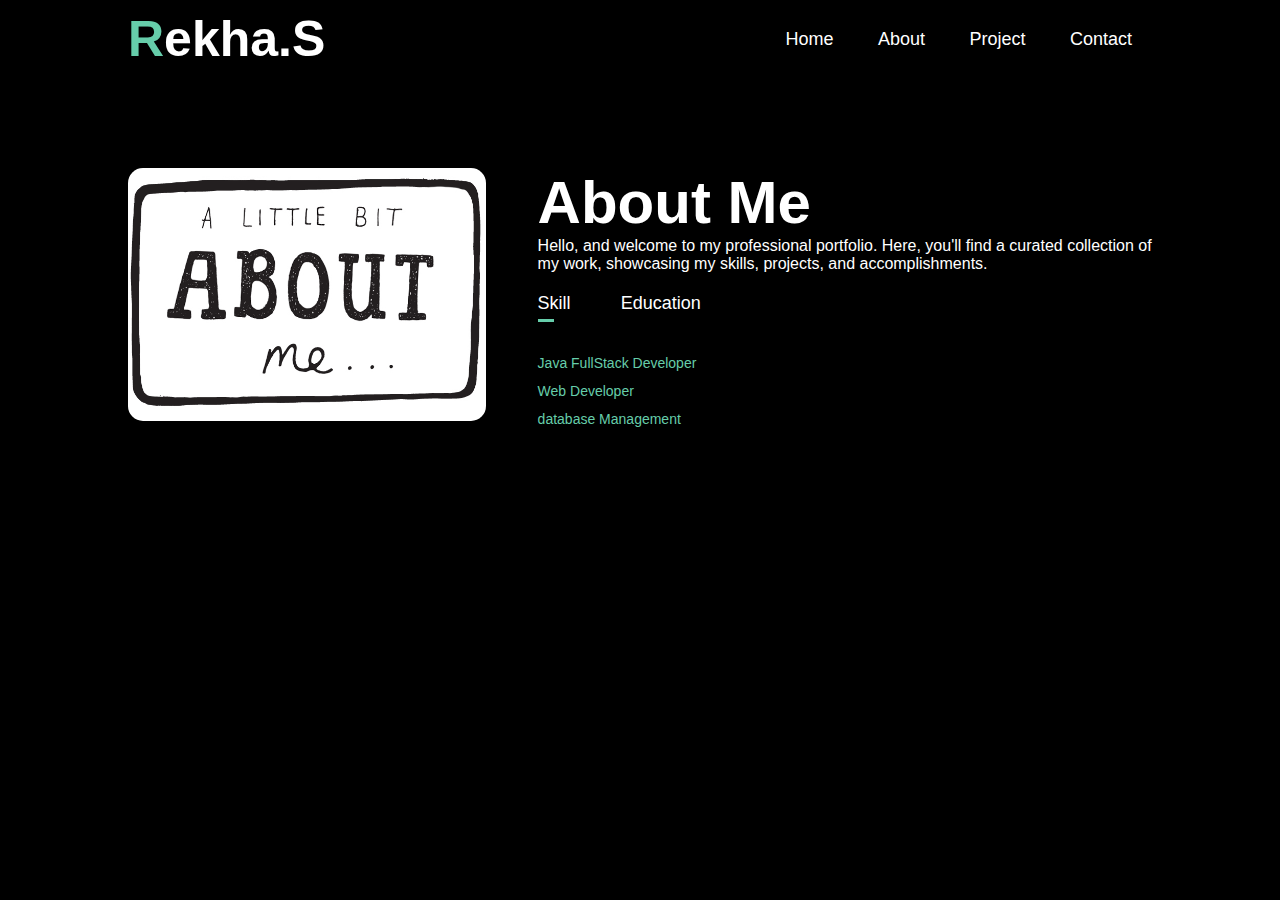
<file: about.html>
<!DOCTYPE html>
<html lang="en">
<head>
    <meta charset="UTF-8">
    <meta http-equiv="X-UA-Compatible" content="IE=edge">
    <meta name="viewport" content="width=device-width, initial-scale=1.0">
    <title>Document</title>
    <link rel="stylesheet" href="style.css">
</head>
<body>
    <div id="header">
        <div class="container">
            <nav>
                <h1 class="logo"><span>R</span>ekha.S</h1>
                <ul>
                    <li><a href="index.html">Home</a></li>
                    <li><a href="about.html">About</a></li>
                    <li><a href="project.html">Project</a></li>
                    <li><a href="contact.html">Contact</a></li>
                </ul>
            </nav>
        </div>
    </div>

    <div id="about">
        <div class="container">
            <div class="row">
                <div class="about-col-1">
                    <img src="image.png" alt="">
                </div>
                <div class="about-col-2">
                    <h1 class="sub-title">About Me</h1>
                    <p>Hello, and welcome to my professional portfolio. Here, you'll find a curated collection of my work, showcasing my skills, projects, and accomplishments.</p>
                    <div class="tab-titles">
                        <p class="tab-links active-link" onclick="opentab('skills')">Skill</p>
                        <!-- <p class="tab-links" onclick="opentab('experience')">Experience</p> -->
                        <p class="tab-links" onclick="opentab('education')">Education</p>
                    </div>
                    <div class="tab-contents active-tab" id="skills">
                        <ul>
                            <li><Span>Java FullStack Developer</Span><br></li>
                            <li><span>Web Developer</span><br></li>
                            <li><span>database Management</span><br></li>
                        </ul>
                    </div>
                    <!-- <div class="tab-contents" id="experience">
                        <ul>
                            <li><Span>Java FullStack Developer</Span><br></li>
                            <li><span>Web Developer</span><br></li>
                            <li><span>database Management</span><br></li>
                        </ul>
                    </div> -->
                    <div class="tab-contents" id="education">
                        <ul>
                            <li><Span>10th</Span><br><p>PANDIT JAWAHARLAL NEHRU MEMORIAL SCHOOL, BANGALORE(2018)</p></li>
                            <li><span>PU</span><br><p>VASAVI VIDHYANIKETHAN PU COLLEGE, BANGALORE(2020)</p></li>
                            <li><span>Degree</span><br><p> SRI KRISHNA DEGREE COLLEGE, BANGALORE(2023)</p></li>
                        </ul>
                    </div>
                </div>
            </div>
        </div>
    </div>

    <script>
        var tablinks=document.getElementsByClassName("tab-links");
        var tabcontents=document.getElementsByClassName("tab-contents");
        function opentab(tabname){
            for(tablink of tablinks){
                tablink.classList.remove("active-link");
            }
            for(tabcontent of tabcontents){
                tabcontent.classList.remove("active-tab");
            }
            event.currentTarget.classList.add("active-link");
            document.getElementById(tabname).classList.add("active-tab")
        }   
        
    </script>
</body>
</html>
</file>
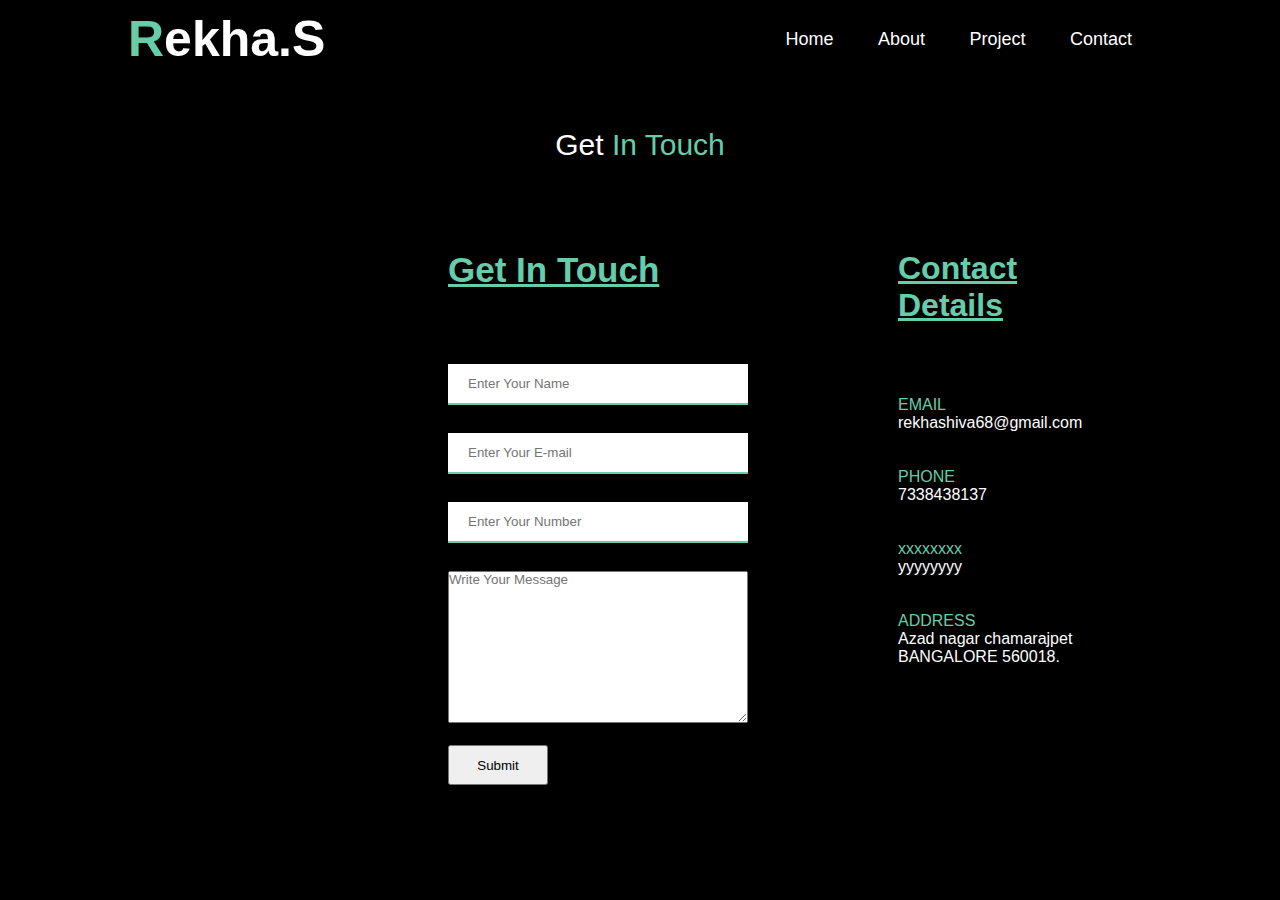
<file: contact.html>
<!DOCTYPE html>
<html lang="en">
<head>
    <meta charset="UTF-8">
    <meta http-equiv="X-UA-Compatible" content="IE=edge">
    <meta name="viewport" content="width=device-width, initial-scale=1.0">
    <title>Document</title>
    <link rel="stylesheet" href="style.css">
</head>
<body>
    <div id="header">
        <div class="container">
            <nav>
                <h1 class="logo"><span>R</span>ekha.S</h1>
                <ul>
                    <li><a href="index.html">Home</a></li>
                    <li><a href="about.html">About</a></li>
                    <li><a href="project.html">Project</a></li>
                    <li><a href="contact.html">Contact</a></li>
                </ul>
            </nav>
        </div>
    </div>
    <div id="contact">
        <p>Get <span>In Touch</span></p>
    </div>
    <div class="form">
        <div class="info">
            <form class="form" action="" onsubmit=" formValidation()">
                <h2>Get In Touch</h2><br><br><br>

                <input type="text" id="name"  required placeholder="Enter Your Name"><br>
                <input type="text" id="email"  required placeholder="Enter Your E-mail"><br>
                <input type="number" id="phone"  required placeholder="Enter Your Number">
                <textarea name="Write a Message" id="text" cols="30" rows="10" placeholder="Write Your Message"></textarea><br><br>
                <input class="button" type="submit">
            </form>
            <div class="details">
                <h1>Contact Details</h1><br><br><br><br>
                <span>EMAIL</span>
                <p>rekhashiva68@gmail.com</p><br><br>
                <span>PHONE</span>
                <p>7338438137</p><br><br>
                <span>xxxxxxxx</span>
                <p>yyyyyyyy</p><br><br>
                <span>ADDRESS</span>
                <p>Azad nagar chamarajpet BANGALORE 560018.</p>
            </div>
        </div>
        
    </div>
    <script>
        
        
      function formValidation(){
        let a=document.getElementById("name").value
        let b=document.getElementById("email").value
        let c=document.getElementById("phone").value
        let d=document.getElementById("text").value

        if(a.length<5){

          alert("Name should be > 5 letters")

        }
        else{
          alert("form successfully submitted ")
          localStorage.setItem("name",a)
          localStorage.setItem("mail",b)
          localStorage.setItem("phone",c)
          localStorage.setItem("text",d)

        }
    }
    

    //   let pattern=/^[a-zA-Z]+[0987654321]+[!@#$%^&*()]+$/
    //   let input="fsfsA4#$"
    //   let result=pattern.test(input)
    //   console.log(result)
    </script>
</body>
</html>
</file>
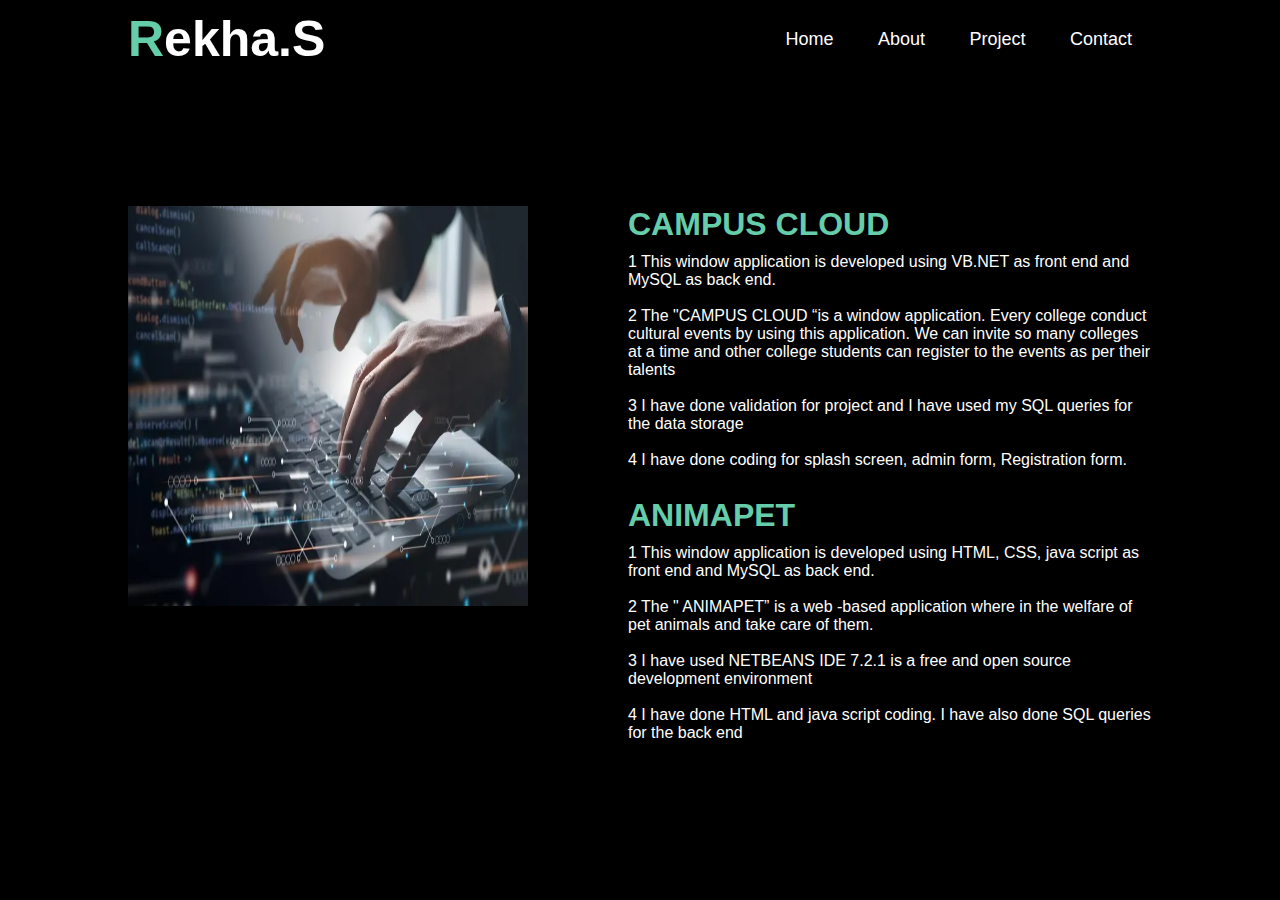
<file: project.html>
<!DOCTYPE html>
<html lang="en">
<head>
    <meta charset="UTF-8">
    <meta http-equiv="X-UA-Compatible" content="IE=edge">
    <meta name="viewport" content="width=device-width, initial-scale=1.0">
    <title>Document</title>
    <link rel="stylesheet" href="style.css">
</head>
<body>
    <div id="header">
        <div class="container">
            <nav>
                <h1 class="logo"><span>R</span>ekha.S</h1>
                <ul>
                    <li><a href="index.html">Home</a></li>
                    <li><a href="about.html">About</a></li>
                    <li><a href="project.html">Project</a></li>
                    <li><a href="contact.html">Contact</a></li>
                </ul>
            </nav>
        </div>
    </div>
    <div id="project">
        <img src="image1-13.webp" alt="">
        <div class="pro">
            <h1>
                CAMPUS CLOUD
            </h1>
            <p>
                1	This window application is developed using VB.NET as front end and MySQL as back end.<br><br>
                 2 The "CAMPUS CLOUD “is a window application. Every college conduct cultural events by using this application. We can invite so many colleges at a time and other college students can register to the events as per their talents  <br><br>

                3 I have done validation for project and I have used my SQL queries for the data storage<br><br>
                4	I have done coding for splash screen, admin form, Registration form.  <br><br>
            </p>
            <h1>
                ANIMAPET
            </h1>
            <p>
                1	This window application is developed using HTML, CSS, java script as front end and MySQL as back end.<br><br>
2	The " ANIMAPET” is a web -based application where in the welfare of pet animals and take care of them.<br><br>
3	I have used NETBEANS IDE 7.2.1 is a free and open source development environment<br><br> 
4	I have done HTML and java script coding. I have also done SQL  queries for the  back end<br><br> 

            </p>
            
        </div>
       
        
    </div>
</body>
</html>
</file>
<file: style.css>
*{
    padding: 0;
    margin: 0;
    font-family: 'Lucida Sans', 'Lucida Sans Regular', 'Lucida Grande', 'Lucida Sans Unicode', Geneva, Verdana, sans-serif;
    box-sizing: border-box;
}
body{
    background-color: black;
    color: #fff;
}
#header{
    width: 100%;
    /* height: 100vh; */
    background-size: cover;
    background-position: center;
}
.container{
    padding: 10px 10%;
}
nav{
    display: flex;
    align-items: center;
    justify-content: space-between;
    flex-wrap: wrap;
}
.logo{
    font-size: 50px;
    /* padding-left: 40px; */
}
nav span{
    color: mediumaquamarine;
}
nav ul li{
    list-style: none;
    display: inline-block;
    margin: 10px 20px;
}
nav ul li a{
    text-decoration: none;
    color: #fff;
    font-size: 18px;
    position: relative;
}
nav ul li a::after{
    content: '';
    width: 0;
    height: 3px;
    background: mediumaquamarine;
    position: absolute;
    left: 0;
    bottom: -6px;
    transition: 0.5s;

}
nav ul li a:hover::after{
    width: 100%;
}
.content{
    padding: 15% 0;
    display: flex;
    /* flex-wrap: wrap; */
}
.content img{
    height: 300px;
    width: 300px;
    border-radius: 50%;
}
.con{
    padding: 50px 80px;
}
.con h1{
    font-size: 46px;
    color: mediumaquamarine;
    padding: 10px 0;
}
.con h2{
    font-size: 36px;
    padding: 10px 0;
}
.con p{
    font-size: 20px;
    padding: 10px 0;
}


/* -----------------About------------------ */

#about{
    padding: 80px 0;
    color: #fff;
}
.row{
    display: flex;
    justify-content: space-between;
    flex-wrap: wrap;
}
.about-col-1{
    flex-basis: 35%;
}
.about-col-1 img{
    width: 100%;
    border-radius: 15px;
}
.about-col-2{
    flex-basis: 60%;
}
.sub-title{
    font-size: 60px;
    font-weight: 600;
    color: #fff;
}
.tab-titles{
    display: flex;
    margin: 20px 0 40px;
}
.tab-links{
    margin-right: 50px;
    font-size: 50px;
    font-size: 18px;
    font-weight: 500;
    cursor: pointer;
    position: relative;
}
.tab-links::after{
    content: '';
    width: 0;
    height: 3px;
    background: mediumaquamarine;
    position: absolute;
    left: 0;
    bottom: -8px;
    transition: 0.5s;

}
.tab-links.active-link::after{
    width: 50%;
}
.tab-contents ul li{
list-style: none;
margin: 10px 0;
}
.tab-contents ul li span{
    color: mediumaquamarine;
    font-size: 14px;
}
.tab-contents{
    display: none;
}
.tab-contents.active-tab{
   display: block; 
}

/* ---------------------contact------------------------- */
#contact{
    /* margin-left: 50px; */
}
#contact p{
    padding: 50px 0;
    text-align: center;
    font-size: 30px;
}
#contact p span{
    color: mediumaquamarine;
}
.form h2{
    /* text-align: center; */
    font-size: 35px;
    color: mediumaquamarine;
    text-decoration: underline ;
}
.form .button{
    height: 40px;
    width: 100px;
    cursor: pointer;
}


.info{
    padding: 3% 35%;
    display: flex;
    /* border: 1px solid; */
}
.info input[type=text]{
    padding: 12px 20px;
    margin: 8px 0;
    width: 300px;
    margin-top: 20px;
    box-sizing: border-box;
    border: none;
    border-bottom: 2px solid mediumaquamarine;
}
.info input[type=number]{
    padding: 12px 20px;
    margin: 8px 0;
    width: 300px;
    margin-top: 20px;
    box-sizing: border-box;
    border: none;
    border-bottom: 2px solid mediumaquamarine;
}
.info  textarea{
    margin-top: 20px;
    width: 300px;
}
.details{
    margin-left: 150px;
    width: 100%;
}
.details h1{
    color: mediumaquamarine;
    text-decoration: underline;
}
.details span{
    color: mediumaquamarine;
}
/* --------project----------- */

#project{
    /* padding: 5%; */
    display: flex;
    padding: 10% 10%;
    
}
#project img{
    height: 400px;
    width: 400px;
}
.pro{
    /* padding: 1% 10%; */
    margin-left: 100px;
}
.pro h1{
    color: mediumaquamarine;
}
.pro p{
    padding: 10px 0;
}
</file>
